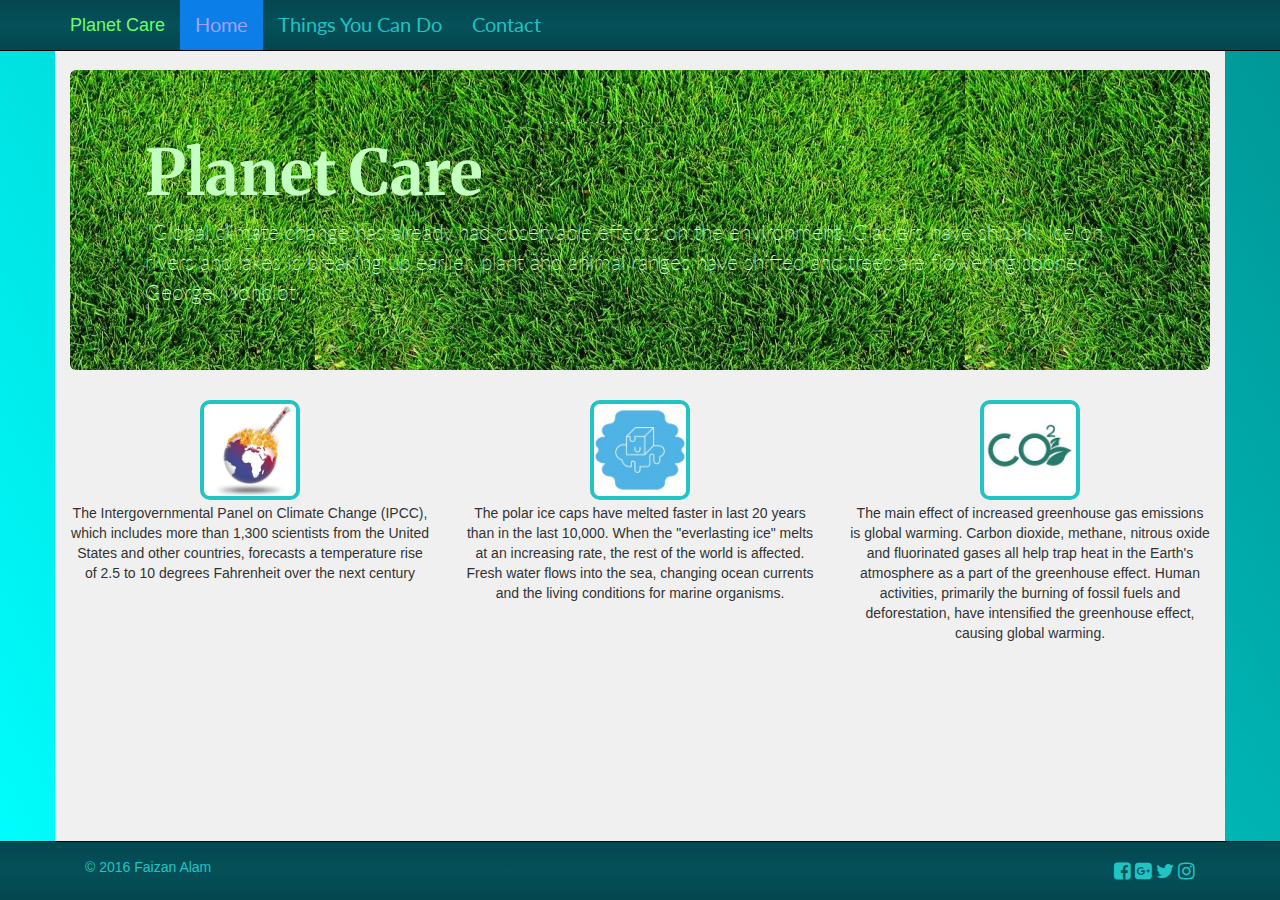
<file: index.html>
<!DOCTYPE html>
<html lang="en">
<head>
	<meta charset="UTF-8">
	<meta name="viewport" content="width=device-width, initial-scale=1">
	<title>Planet Care</title>
	<!-- <link rel="stylesheet" href="css/normalize.css"> -->
	<link rel="stylesheet" href="libraries/bootstrap-3.3.7/css/bootstrap.min.css">
<!-- 	<link rel="stylesheet" href="libraries/bootstrap-3.3.7/css/bootstrap-theme.min.css"> -->
	<link rel="stylesheet" href="libraries/font-awesome-4.7.0/css/font-awesome.min.css">
	<link rel="stylesheet" href="css/main.css">
</head>
<body>
	<header>
			<nav class="navbar navbar-inverse navbar-fixed-top">
			<div class="container">
				<div class="navbar-header">
					<button
					type="button"
					class="navbar-toggle collapsed"
					data-toggle="collapse"
					data-target="#expand-nav"
					aria-expanded="false">
						<span class="sr-only">toggle navigation</span>
						<span class="icon-bar"></span>
						<span class="icon-bar"></span>
						<span class="icon-bar"></span>
					</button>
					<span class="navbar-brand" href="#">Planet Care</span>
				</div>
			<div class="collapse navbar-collapse" id="expand-nav">
				<ul class="nav navbar-nav navbar-left">
					<li class="active"><a href="index.html">Home</a></li>
					<li><a href="thingsToDo/thingsToDo.html">Things You Can Do</a></li>
					<li><a href="contactPage/contactPage.html">Contact</a></li>
				</ul>
			</div>
		</div>
		</nav>
	</header>


	<main>
		<div class="container content-mod">
			<div class="jumbotron jumbotron-fluid">
				<div class="container">
					<h1>Planet Care</h1> 
					<p><q>Global climate change has already had observable effects on the environment. Glaciers have shrunk, ice on rivers and lakes is breaking up earlier, plant and animal ranges have shifted and trees are flowering sooner.</q> George Monbiot</p>
				</div>
		</div>
			<div class="row row-mod">
				<div class="col-sm-12 col-md-4">
					<figure>
						<img src="img/global-warming.jpg" height="100" width="100" alt="">
						<figcaption>The Intergovernmental Panel on Climate Change (IPCC), which includes more than 1,300 scientists from the United States and other countries, forecasts a temperature rise of 2.5 to 10 degrees Fahrenheit over the next century</figcaption>
					</figure>
				</div>
				<div class="col-sm-12 col-md-4">
					<figure>
						<img src="img/melting-ice.jpg" height="100" width="100" alt="">
						<figcaption>The polar ice caps have melted faster in last 20 years than in the last 10,000. When the "everlasting ice" melts at an increasing rate, the rest of the world is affected. Fresh water flows into the sea, changing ocean currents and the living conditions for marine organisms.</figcaption>
					</figure>
				</div>
				<div class="col-sm-12 col-md-4">
					<figure>
						<img src="img/co2.jpg" height="100" width="100" alt="">
						<figcaption>The main effect of increased greenhouse gas emissions is global warming. Carbon dioxide, methane, nitrous oxide and fluorinated gases all help trap heat in the Earth's atmosphere as a part of the greenhouse effect. Human activities, primarily the burning of fossil fuels and deforestation, have intensified the greenhouse effect, causing global warming.</figcaption>
					</figure>
				</div>
			</div>
		</div>
	</main>
	<footer>
		<nav class="navbar navbar-inverse navbar-fixed-bottom">
			<div class="container">
				<div class="navbar-text pull-left">
					<span>&copy; 2016 Faizan Alam </span>
				</div>
				<div class="navbar-text pull-right">
					<a href="https://www.facebook.com/"><i class="fa fa-facebook-square fa-mod"></i></a>
					<a href="https://www.plus.google.com"><i class="fa fa-google-plus-square fa-mod"></i></a>
					<a href="https://www.twitter.com"><i class="fa fa-twitter fa-mod"></i></a>
					<a href="https://www.instagram.com"><i class="fa fa-instagram fa-mod"></i></a>
				</div>
			</div>
		</nav>
	</footer>

<script src="libraries/jQuery/jquery-3.1.1.js"></script>
<script src="libraries/bootstrap-3.3.7/js/bootstrap.min.js"></script>
</body>
</html>
</file>
<file: css/main.css>
@import url('https://fonts.googleapis.com/css?family=Lato:400,700|Merriweather:400,700|Montserrat:400,700|Noto+Serif:400,700');

/*************************** 
 Setting up Fonts
***************************/
html{
    font-family: 'Lato', 'Montserrat', Arial, sans-serif;
    font-weight: normal;
    font-size: 14px;
}
h1{
    font-family: 'Merriweather', 'Noto Serif', 'Arial Black', serif;
    font-weight: bold;
}
h2{
    font-family: 'Merriweather', 'Noto Serif', 'Arial Black', serif;
}
li, p{
    font-family: 'Lato', 'Montserrat', Arial, sans-serif;
    font-size: 1.2rem;

}
a{
    font-family: 'Lato', 'Montserrat', Arial, sans-serif;
    font-size: 1.4rem;
}
/*pre, code, kbd{
    font: normal 1.0rem 'Droid Sans Mono', 'more font stack stuff', 
}*/
body {
	background-color: #00FFFF;
	background: -webkit-linear-gradient(330deg, #00FFFF, #009696);
	background: -o-linear-gradient(330deg, #00FFFF, #009696);
	background: linear-gradient(60deg, #00FFFF, #009696);
}

figure{
    margin-bottom: 1rem;
}
img{
    display: block;
    margin: 0 auto;
    border: 0.3rem solid #20C4C4;
    border-radius: 10px
}
figcaption{
    margin-top: 0.2rem;
    text-align: center;
}
.jumbotron {
    background: #000 url("../img/container-bg2.jpg") repeat center center;
    background-size: auto auto;
	background-color: rgba(238, 238, 238, 0.4);
	margin-top: 5rem;
	color: #C4FFC1;

}
/*.container{
    height: 100%;
}*/
.content-mod{
	background-color: #F0F0F0;

}
.row-mod{
    padding-bottom: 4rem;
}

.navbar-inverse {
	/*background-color: #593A30;*/
	background-image: none;
	background-repeat: no-repeat;
	background: #045059; /* For browsers that do not support gradients */
	background: -webkit-linear-gradient(#04474F, #045059, #04474F);
	background: -o-linear-gradient(#04474F, #045059, #04474F);
	background: linear-gradient(#04474F, #045059, #04474F); /* Standard syntax */
 }
.navbar .nav > li > a {
	font-weight: normal;
    color:  #20C4C4;
    /*background-color: #3B590C;*/
/*    border: 0.2rem solid #20C4C4;
    border-radius: 0.4rem;
    margin: 0.3rem 0.3rem;*/
}
.navbar.navbar-inverse.navbar-fixed-top li > a:hover {
    color: #6AFF63;
    background-color: #9FA3FF;
}
.navbar-inverse .navbar-toggle {
  border: none;
}
.navbar-inverse .navbar-toggle:hover{
    background-color: #9FA3FF;
}
.navbar-inverse .navbar-toggle:focus{
    background-color: #045059;
}
.navbar-inverse .navbar-brand {
    color: #6AFF63;
}
.navbar-inverse .navbar-brand:hover,
.navbar-inverse .navbar-brand:focus {
    color: #6AFF63;
}
.navbar-inverse .navbar-nav>.active>a, 
.navbar-inverse .navbar-nav>.active>a:focus, 
.navbar-inverse .navbar-nav>.active>a:hover {
	color: #9FA3FF;
	background-color: #0C7EE8;
}

.navbar .navbar-text > span {
    color:  #20C4C4;
}

.fa-mod {
  color: #20C4C4;
}
.fa-mod:hover {
    color: #9FA3FF;
}
@media(min-width:767px){
    html, body, main, .content-mod{
        height: 100%;
    }
}
</file>
